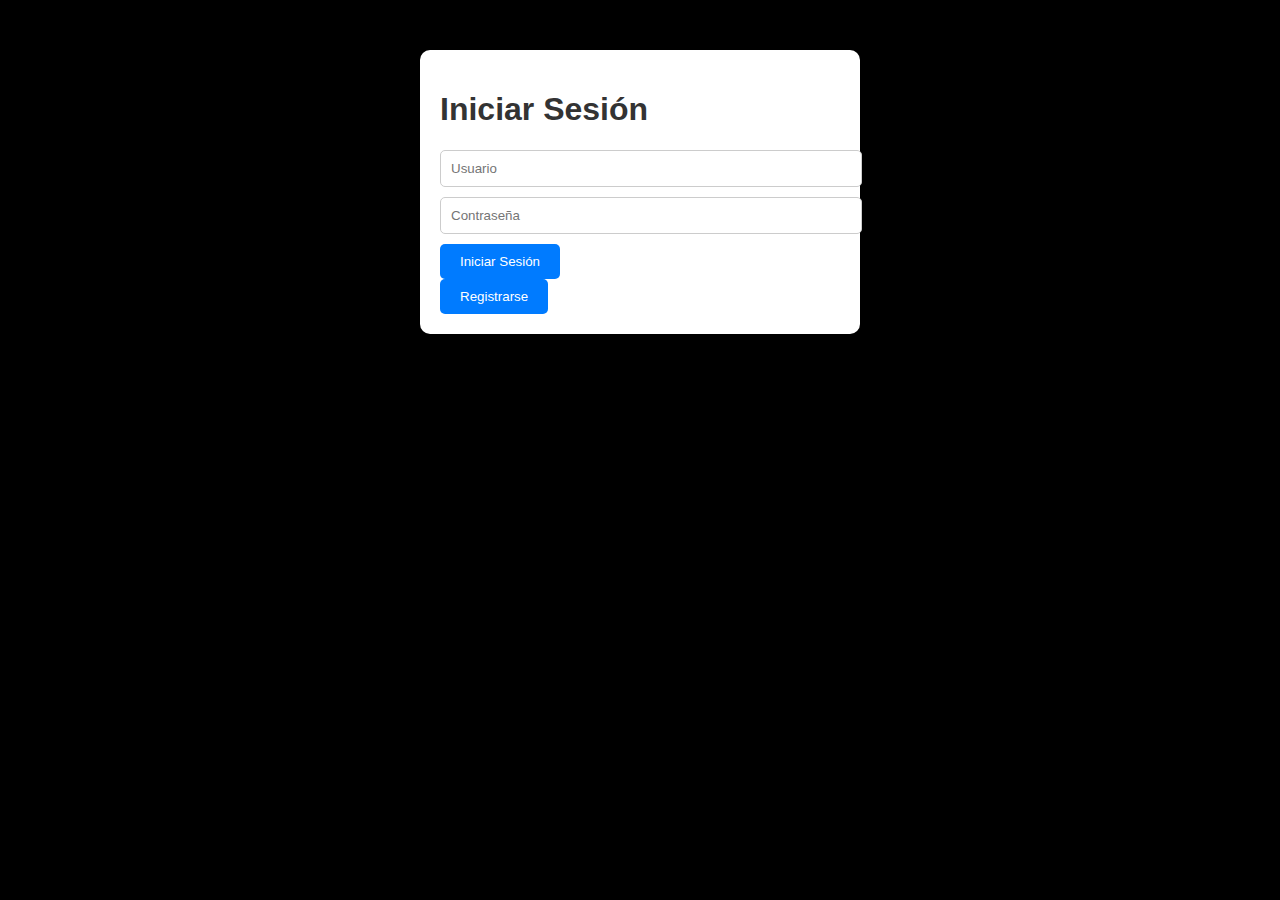
<file: TrbajoWebUno/index.html>
<!DOCTYPE html>
<html lang="es">
<head>
    <meta charset="UTF-8">
    <meta name="viewport" content="width=device-width, initial-scale=1.0">
    <title>Sistema de Control de SyS</title>
    <link rel="stylesheet" href="css/styles.css">
</head>
<body>
    <div class="login-contenido">
        <h1>Iniciar Sesión</h1>          
        <form id="login-form" onsubmit="iniciarSesion(event)">
            <input type="text" id="username" placeholder="Usuario">                         
            <input type="password" id="password" placeholder="Contraseña">                     
            <button type="submit">Iniciar Sesión</button>    
        </form>
        <button type="button" onclick="registrarUsuario()">Registrarse</button>
    </div>
    <script src="script.js"></script>
</body>
</html>
</file>
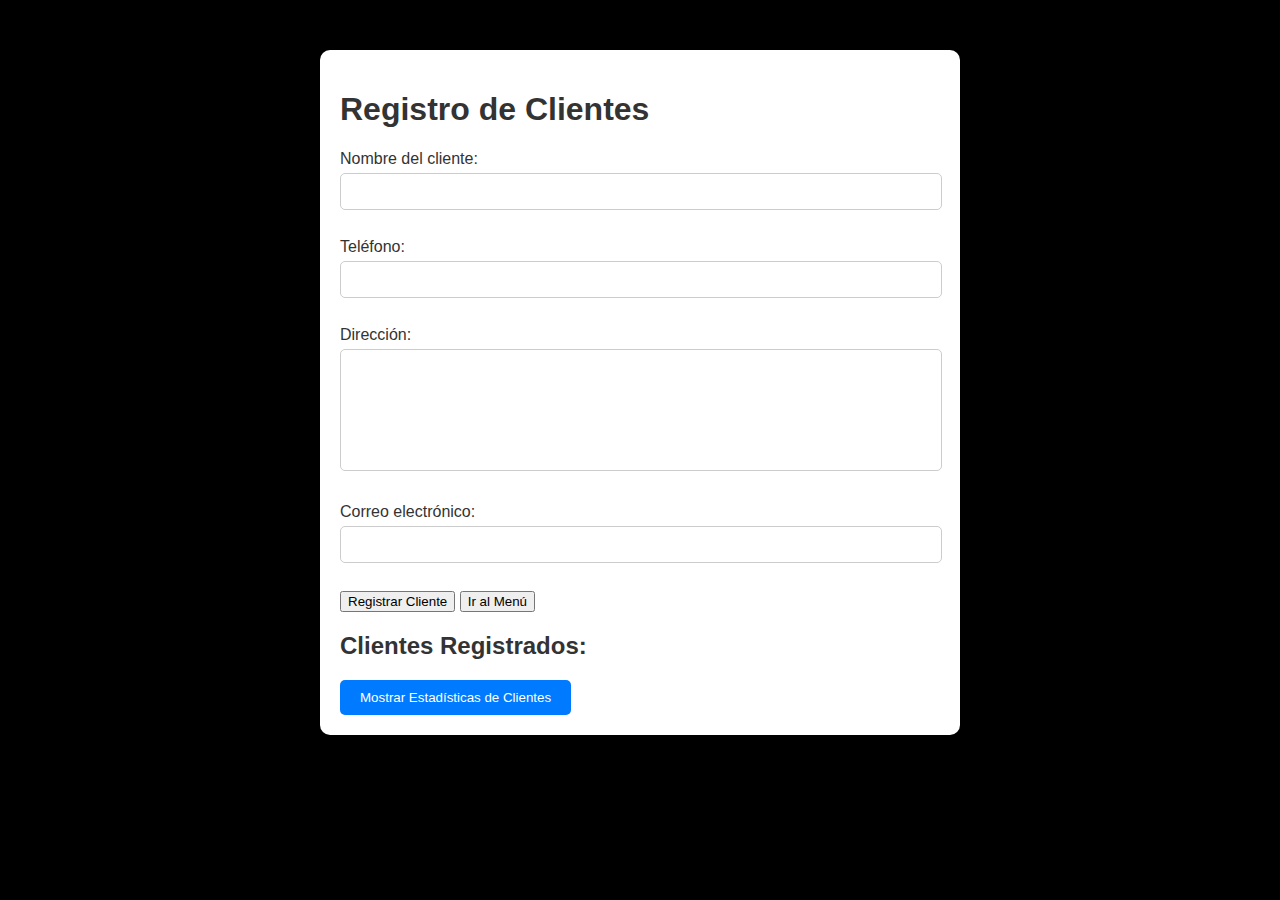
<file: TrbajoWebUno/registercli.html>
<!DOCTYPE html>
<html lang="es">
<head>
    <meta charset="UTF-8">
    <meta name="viewport" content="width=device-width, initial-scale=1.0">
    <title>Registrar Clientes</title>
    <link rel="stylesheet" href="css/registercli.css">
</head>
<body>
    <div class="container">
        <h1>Registro de Clientes</h1>
        <form id="registrar_clientes">
            <label for="nombre">Nombre del cliente:</label>
            <input type="text" id="nombre" name="nombre" required><br><br>

            <label for="telefono">Teléfono:</label>
            <input type="tel" id="telefono" name="telefono" required><br><br>

            <label for="direccion">Dirección:</label>
            <textarea id="direccion" name="direccion" rows="4" required></textarea><br><br>

            <label for="correo">Correo electrónico:</label>
            <input type="email" id="correo" name="correo" required><br><br>

            <input type="button" value="Registrar Cliente" onclick="registrarCliente()" />
            <input type="button" value="Ir al Menú" onclick="irAlMenu()" />
        </form>

        <h2>Clientes Registrados:</h2>
        <ul id="listaClientes"></ul>

        <button onclick="mostrarEstadisticasClientes()">Mostrar Estadísticas de Clientes</button>
    </div>

    <script src="script.js"></script>
</body>
</html>
</file>
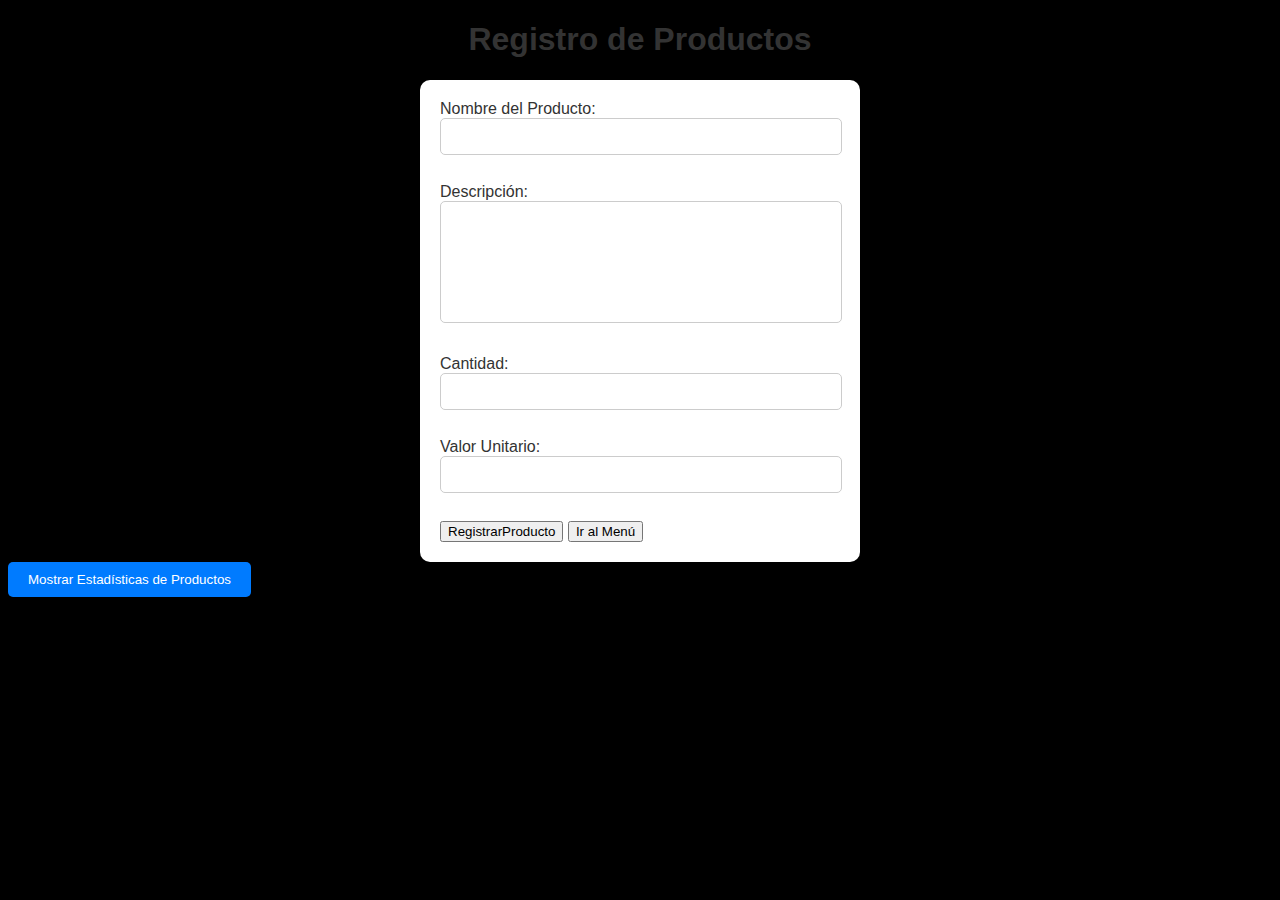
<file: TrbajoWebUno/registerprod.html>
<!DOCTYPE html>
<html lang="es">
<head>
    <meta charset="UTF-8">
    <meta name="viewport" content="width=device-width, initial-scale=1.0">
    <title>registrar_productos</title>
    <link rel="stylesheet" href="css/registerprod.css">
</head>
<body>
    <h1>Registro de Productos</h1>
    <form id="registrar_productos">
        <label for="nombre">Nombre del Producto:</label>
        <input type="text" id="nombre" name="nombre" required><br><br>
        <label for="descripcion">Descripción:</label>
        <textarea id="descripcion" name="descripcion" rows="4" required></textarea><br><br>
        <label for="cantidad">Cantidad:</label>
        <input type="number" id="cantidad" name="cantidad" min="1" required><br><br>
        <label for="valor_unitario">Valor Unitario:</label>
        <input type="number" id="valor_unitario" name="valor_unitario" step="0.01" min="0.01" required><br><br>
        <input type="submit" value="RegistrarProducto" onclick="RegistrarProducto()" />
        <input type="button" value="Ir al Menú" onclick="irAlMenu()" />
    </form>

    <button onclick="mostrarEstadisticasProductos()">Mostrar Estadísticas de Productos</button>

    <script src="script.js"></script>
</body>
</html>
</file>
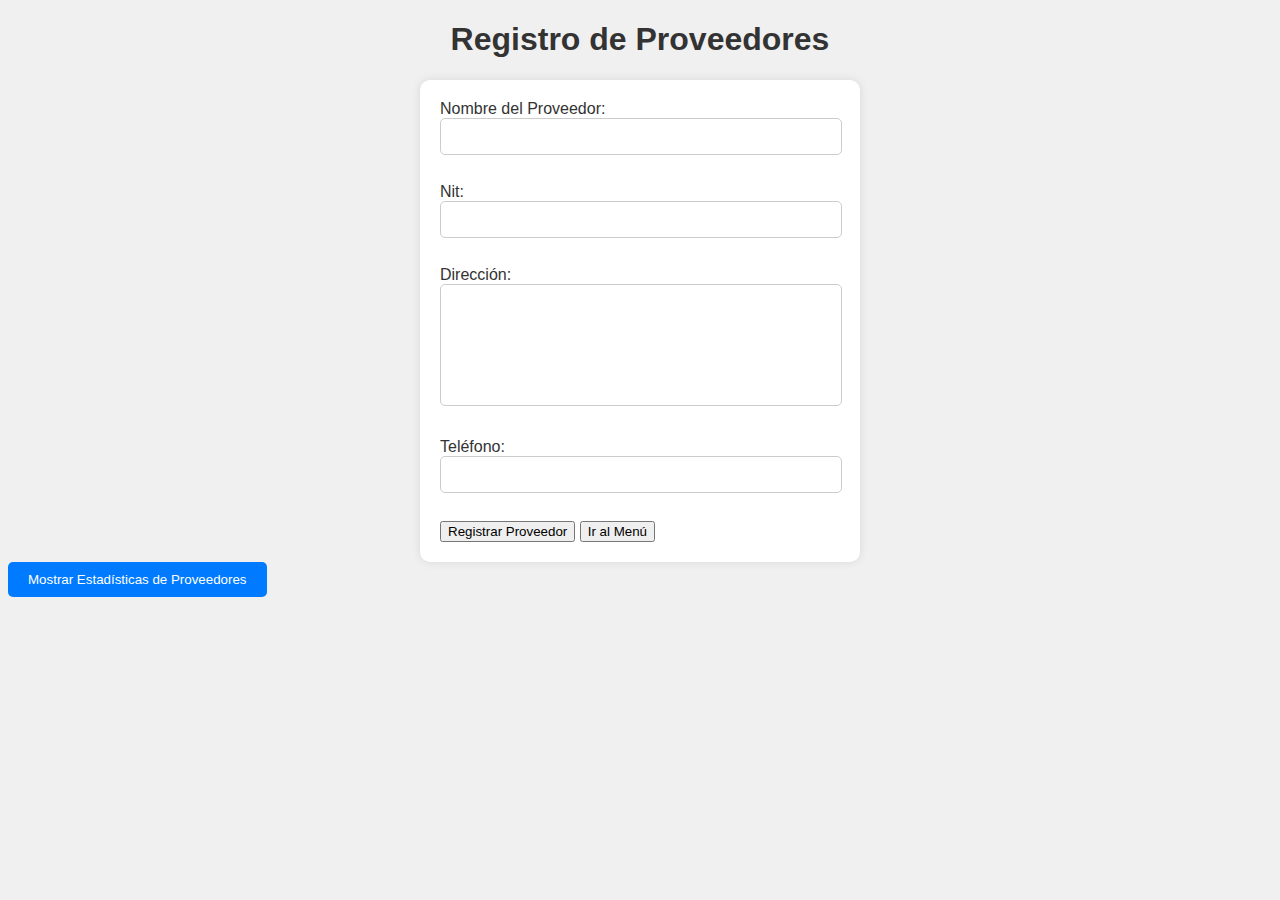
<file: TrbajoWebUno/registerprov.html>
<!DOCTYPE html>
<html lang="es">
<head>
    <meta charset="UTF-8">
    <meta name="viewport" content="width=device-width, initial-scale=1.0">
    <title>Registrar Proveedor</title>
    <link rel="stylesheet" href="css/registerprov.css">
</head>
<body>
    <h1>Registro de Proveedores</h1>
    <form id="registrar_productos">
        <label for="nombre">Nombre del Proveedor:</label>
        <input type="text" id="nombre" name="nombre" required><br><br>
        <label for="cantidad">Nit:</label>
        <input type="number" id="nit" name="nit" required><br><br>
        <label for="direccion">Dirección:</label>
        <textarea id="direccion" name="direccion" required></textarea><br><br>
        <label for="telefono">Teléfono:</label>
        <input type="number" id="telefono" name="telefono"  required><br><br>
        <input type="button" value="Registrar Proveedor" onclick="registrarProveedor()" />
        <input type="button" value="Ir al Menú" onclick="irAlMenu()" />
    </form>

    <button onclick="mostrarEstadisticasProveedores()">Mostrar Estadísticas de Proveedores</button>

    <script src="script.js"></script>
</body>
</html>
</file>
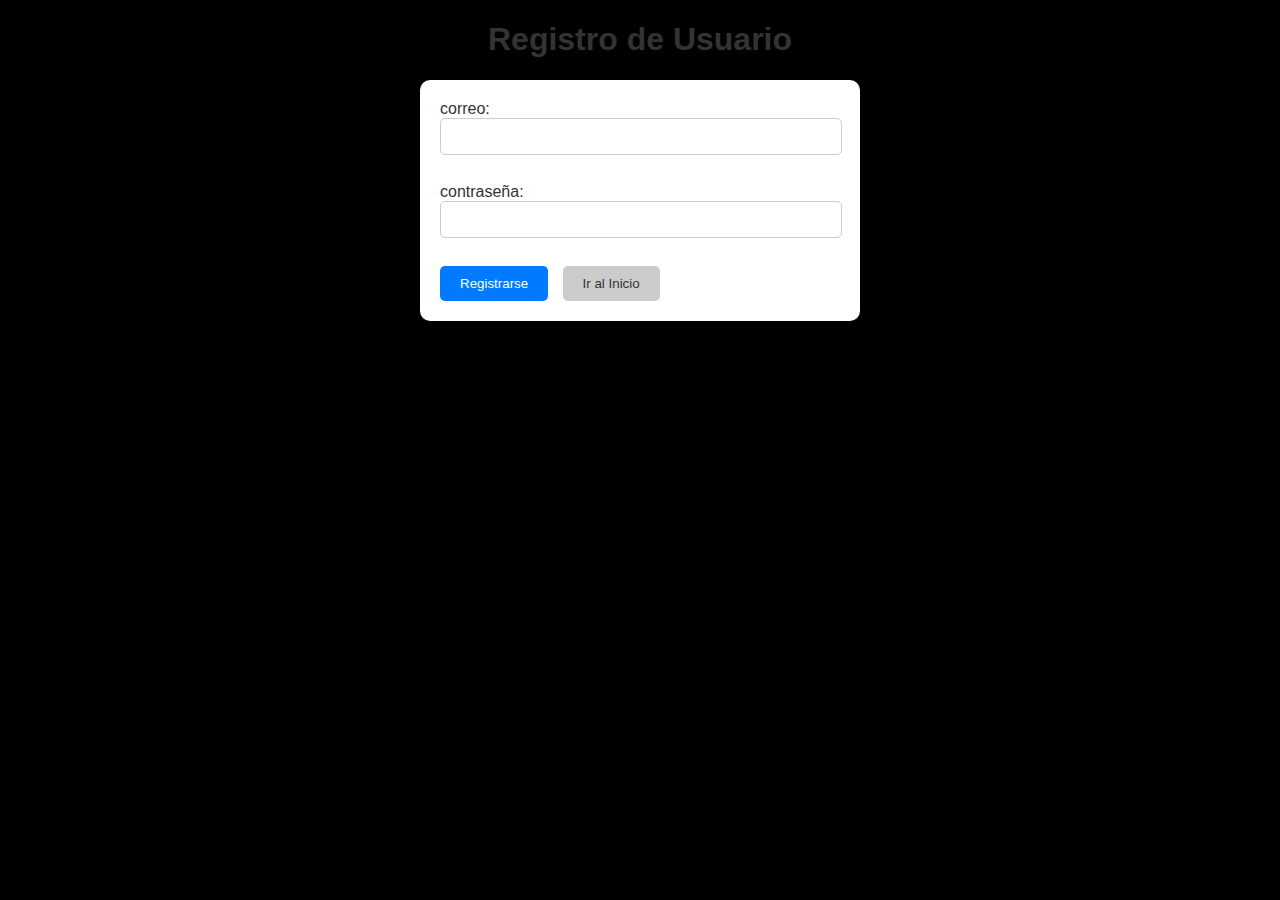
<file: TrbajoWebUno/registro-usuario.html>
<!DOCTYPE html>
<html lang="en">
<head>
    <meta charset="UTF-8">
    
   
<meta name="viewport" content="width=device-width, initial-scale=1.0">
    <title>Registro usuario</title>
    <link rel="stylesheet" href="css/registro-usuario.css">
</head>
<body>
    <h1>Registro de Usuario</h1>
    <form id="registrar_Usuario">
        <label for="email">correo:</label>
        <input type="email" id="correo" name="correo" required><br><br>
        <label for="password">contraseña:</label>
        <input type="password" id="password" name="password" required><br><br>
        <button type="submit" onclick="registrarUsuario()">Registrarse</button>
        <input type="button" value="Ir al Inicio" onclick="irAlInicio()" />
    </form>
<script src="script.js"></script>
     
</body>
</html>
</file>
<file: TrbajoWebUno/css/styles.css>
body {
    font-family: Arial, sans-serif; 
    background-color: black; 
}

.login-contenido {
    background-color: #fff; 
    padding: 20px;
    border-radius: 10px;
    box-shadow: 0 0 10px rgba(0,0,0,0.1); 
    max-width: 400px;
    margin: 50px auto;
}

h1 {
    color: #333; 
}

input[type="text"],
input[type="password"] {
    width: 100%;
    padding: 10px;
    margin-bottom: 10px;
    border: 1px solid #ccc;
    border-radius: 5px;
}

button {
    padding: 10px 20px;
    background-color: #007bff; 
    color: #fff;
    border: none;
    border-radius: 5px;
    cursor: pointer;
}

button:hover {
    background-color: #0056b3; 
}
</file>
<file: TrbajoWebUno/css/registercli.css>
body {
    font-family: Arial, sans-serif; 
    background-color: black; 
}

.container {
    max-width: 600px;
    margin: 50px auto;
    background-color: #fff; 
    padding: 20px;
    border-radius: 10px;
    box-shadow: 0 0 10px rgba(0,0,0,0.1); 
}

h1, h2 {
    color: #333;
}

form {
    margin-bottom: 20px;
}

label {
    color: #333; 
    display: block;
    margin-bottom: 5px;
}

input[type="text"],
input[type="tel"],
input[type="email"] {
    width: calc(100% - 20px);
    padding: 10px;
    margin-bottom: 10px;
    border: 1px solid #ccc;
    border-radius: 5px;
}

textarea {
    width: calc(100% - 20px);
    height: 100px;
    padding: 10px;
    margin-bottom: 10px;
    border: 1px solid #ccc;
    border-radius: 5px;
    resize: none;
}

button {
    padding: 10px 20px;
    background-color: #007bff;
    color: #fff;
    border: none;
    border-radius: 5px;
    cursor: pointer;
    margin-right: 10px;
}

button:hover {
    background-color: #0056b3;
}

ul {
    list-style-type: none;
    padding: 0;
}
</file>
<file: TrbajoWebUno/css/registerprod.css>
body {
    font-family: Arial, sans-serif;
    background-color: black;
}

h1 {
    color: #333;
    text-align: center;
}

form {
    max-width: 400px;
    margin: 0 auto;
    background-color: #fff; 
    padding: 20px;
    border-radius: 10px;
    box-shadow: 0 0 10px rgba(0,0,0,0.1); 
}

label {
    color: #333;
}

input[type="text"],
input[type="number"] {
    width: calc(100% - 20px);
    padding: 10px;
    margin-bottom: 10px;
    border: 1px solid #ccc;
    border-radius: 5px;
}

textarea {
    width: calc(100% - 20px);
    height: 100px;
    padding: 10px;
    margin-bottom: 10px;
    border: 1px solid #ccc;
    border-radius: 5px;
    resize: none;
}

button {
    padding: 10px 20px;
    background-color: #007bff; 
    color: #fff;
    border: none;
    border-radius: 5px;
    cursor: pointer;
    margin-right: 10px;
}

button:hover {
    background-color: #0056b3; 
}
</file>
<file: TrbajoWebUno/css/registerprov.css>
body {
    font-family: Arial, sans-serif; 
    background-color: #f0f0f0; 
}

h1 {
    color: #333; 
    text-align: center;
}

form {
    max-width: 400px;
    margin: 0 auto;
    background-color: #fff; 
    padding: 20px;
    border-radius: 10px;
    box-shadow: 0 0 10px rgba(0,0,0,0.1); 
}

label {
    color: #333; 
}

input[type="text"],
input[type="number"] {
    width: calc(100% - 20px);
    padding: 10px;
    margin-bottom: 10px;
    border: 1px solid #ccc;
    border-radius: 5px;
}

textarea {
    width: calc(100% - 20px);
    height: 100px;
    padding: 10px;
    margin-bottom: 10px;
    border: 1px solid #ccc;
    border-radius: 5px;
    resize: none;
}

button {
    padding: 10px 20px;
    background-color: #007bff; 
    color: #fff;
    border: none;
    border-radius: 5px;
    cursor: pointer;
    margin-right: 10px;
}

button:hover {
    background-color: #0056b3; 
}
</file>
<file: TrbajoWebUno/css/registro-usuario.css>
body {
  font-family: Arial, sans-serif; 
  background-color: black; 
}

h1 {
  color: #333; 
  text-align: center;
}

form {
  max-width: 400px;
  margin: 0 auto;
  background-color: #fff; 
  padding: 20px;
  border-radius: 10px;
  box-shadow: 0 0 10px rgba(0,0,0,0.1);
}

label {
  color: #333; 
}

input[type="email"],
input[type="password"] {
  width: calc(100% - 20px);
  padding: 10px;
  margin-bottom: 10px;
  border: 1px solid #ccc;
  border-radius: 5px;
}

button {
  padding: 10px 20px;
  background-color: #007bff; 
  color: #fff;
  border: none;
  border-radius: 5px;
  cursor: pointer;
  margin-right: 10px;
}

button:hover {
  background-color: #0056b3; 
}

input[type="button"] {
  padding: 10px 20px;
  background-color: #ccc; 
  color: #333; 
  border: none;
  border-radius: 5px;
  cursor: pointer;
}

input[type="button"]:hover {
  background-color: #999; 
}
</file>
